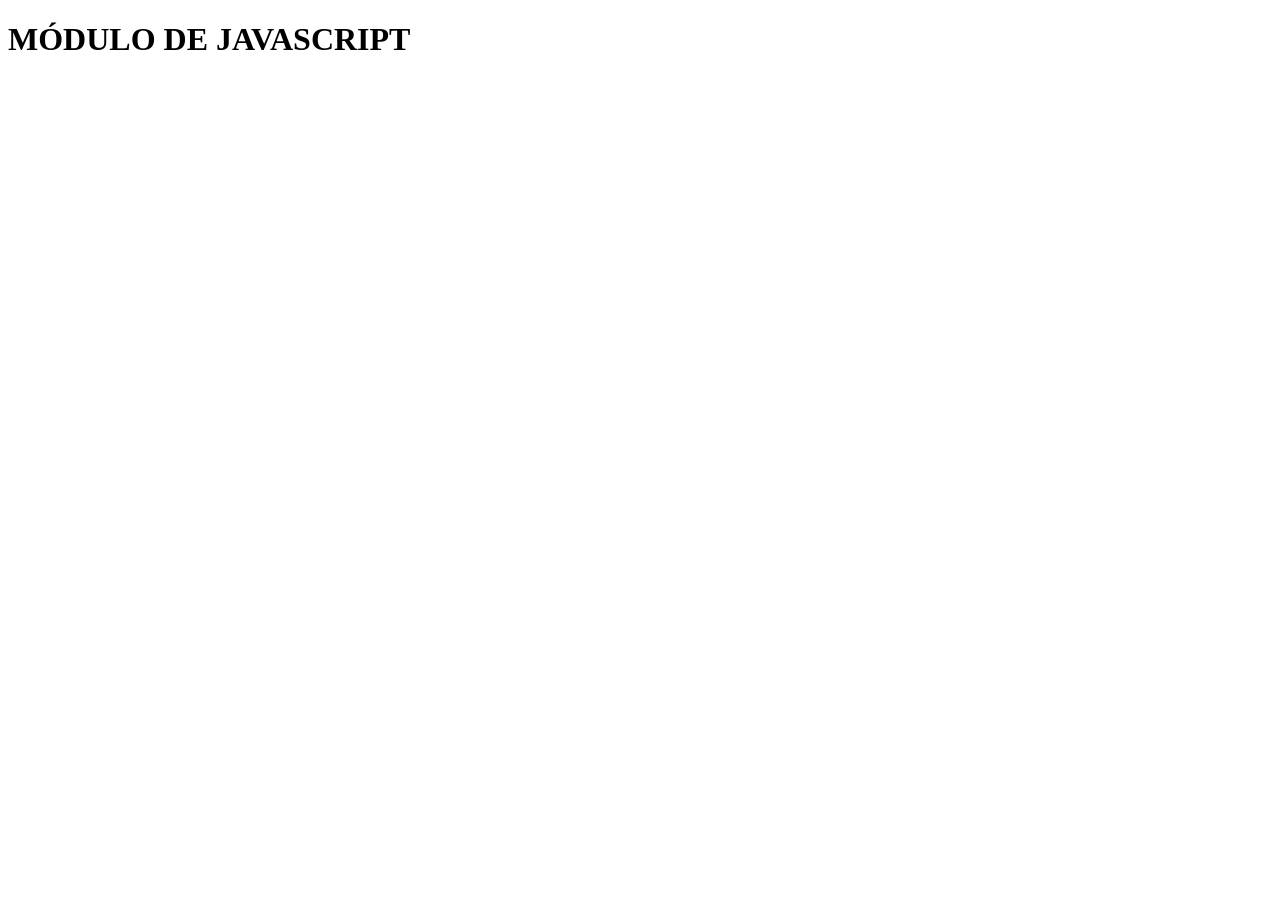
<file: javascript.html>
<!doctype html>
<html lang="es">
  <head>
    <meta charset="UTF-8" />
    <meta name="viewport" content="width=device-width, initial-scale=1.0" />
    <title>JAVA SCRIPT</title>
  </head>
  <body>
    <h1>MÓDULO DE JAVASCRIPT</h1>
  </body>
</html>
</file>
